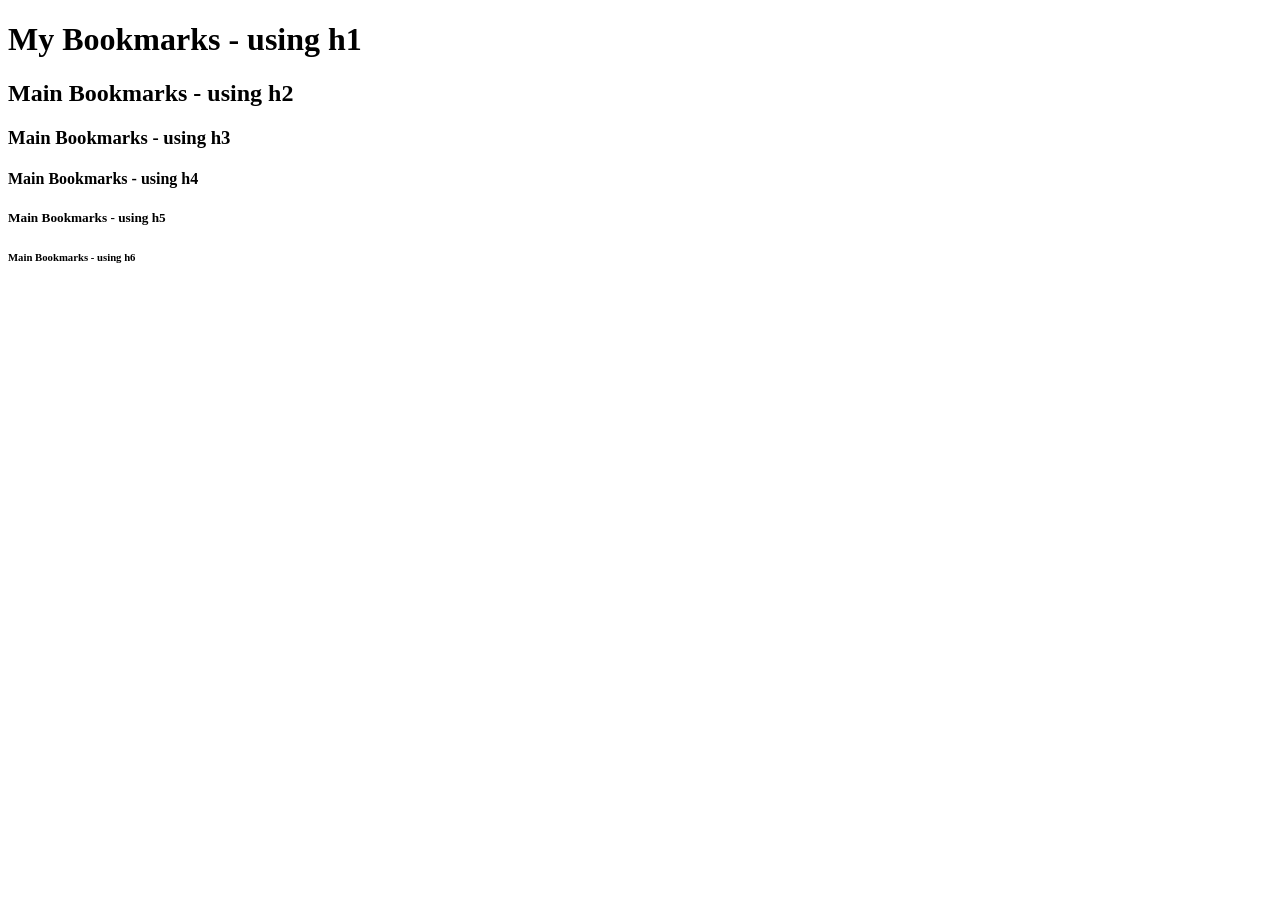
<file: Basic_Website/index.html>
<!DOCTYPE html>
<html lang="en">
<head>
    <meta charset="UTF-8">
    <meta name="viewport" content="width=device-width, initial-scale=1.0">
    <title>Document</title>
</head>
<body>
    <h1>My Bookmarks - using h1</h1>
    <h2>Main Bookmarks - using h2</h2>  
    <h3>Main Bookmarks - using h3</h3>  
    <h4>Main Bookmarks - using h4</h4>  
    <h5>Main Bookmarks - using h5</h5>  
    <h6>Main Bookmarks - using h6</h6> 
    
</body>
</html>
</file>
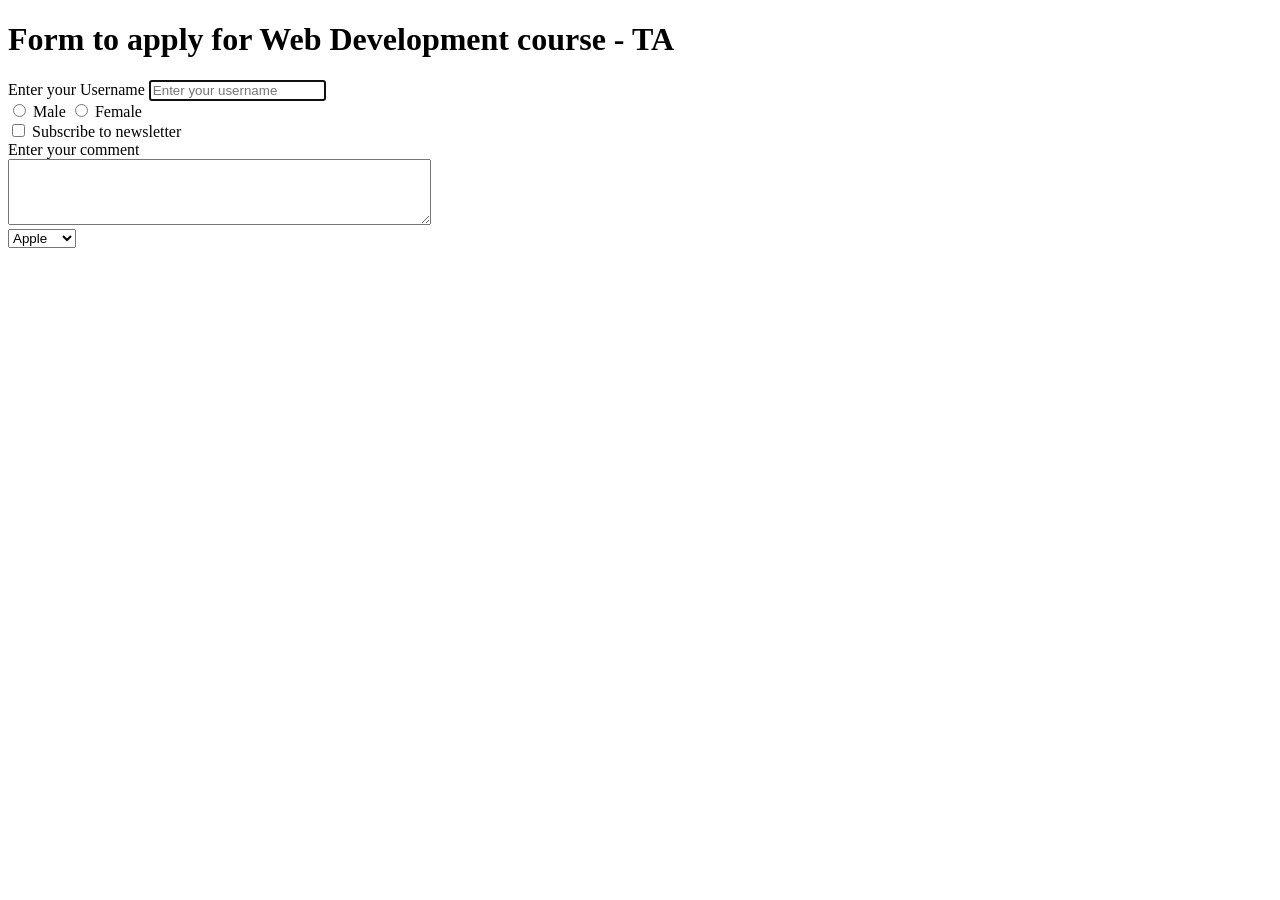
<file: Forms And Inputs/index.html>
<!DOCTYPE html>
<html lang="en">

<head>
    <meta charset="UTF-8">
    <meta name="viewport" content="width=device-width, initial-scale=1.0">
    <title>Forms - Lets learn it</title>
</head>

<body>
    <h1>Form to apply for Web Development course - TA </h1>
    <form action="post">
        <div>
            <label for="username">Enter your Username</label>
            <input type="text" id="username" name="username" placeholder="Enter your username" autofocus>
        </div>
        <div>
            <input type="radio" id="male" name="gender" value="male">
            <label for="male">Male</label>
            <input type="radio" id="female" name="gender" value="female">
            <label for="female">Female</label>
        </div>

        <div>
            <input type="checkbox" id="subscribe" name="subscribe" value="yes">
            <label for="subscribe">Subscribe to newsletter</label>
        </div>
        <div>
            <label for="comment">Enter your comment</label>
            <br>
            <textarea id="comment" name="comment" rows="4" cols="50"></textarea>
        </div>

        <div>
            <select name="fruits">
                <option value="apple">Apple</option>
                <option value="banana">Banana</option>
                <option value="cherry">Cherry</option>
          </select>
        </div>
    </form>
</body>

</html>
</file>
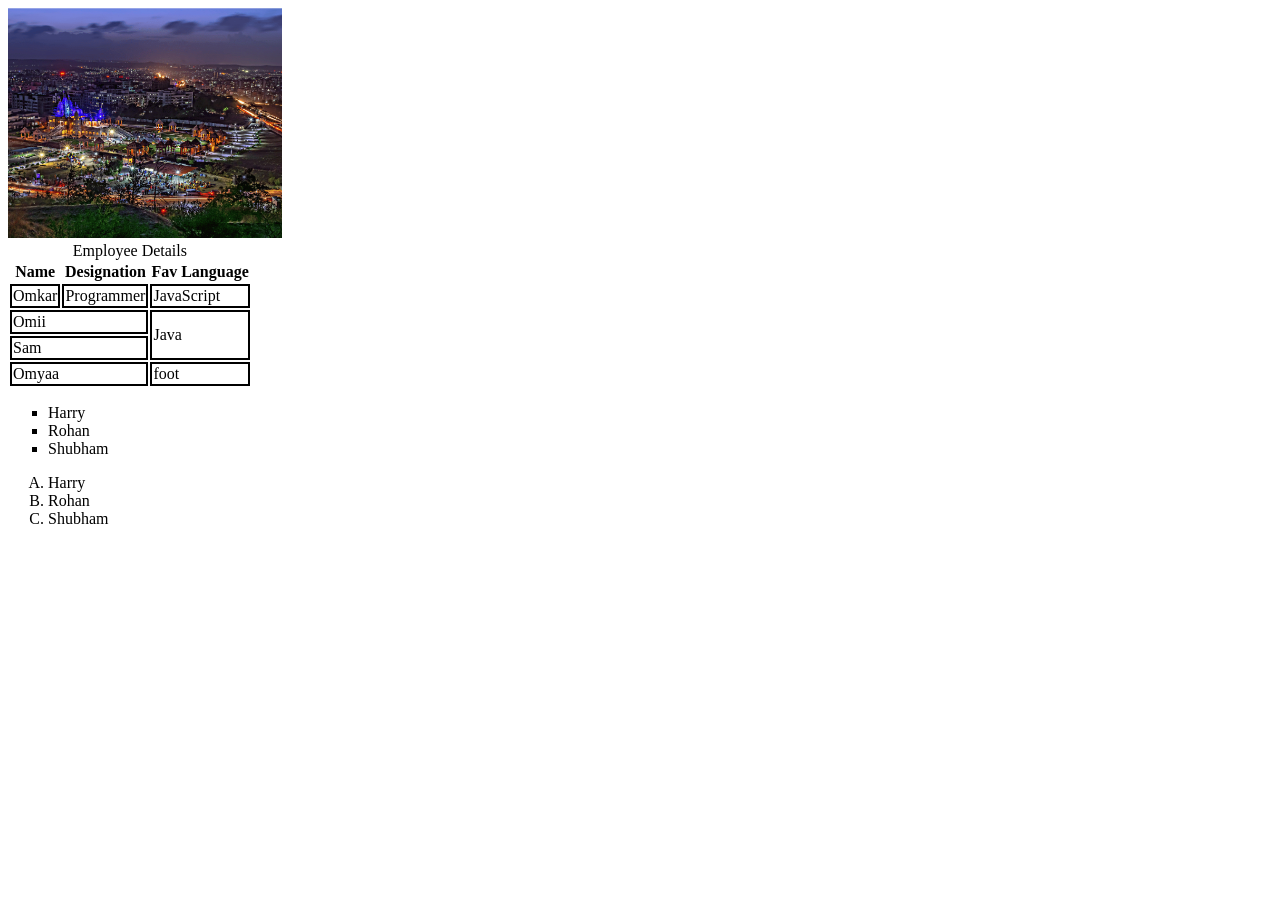
<file: Image Lists and Tables/index.html>
<!DOCTYPE html>
<html lang="en">

<head>
    <meta charset="UTF-8">
    <meta name="viewport" content="width=device-width, initial-scale=1.0">
    <title>Images</title>
    <link rel="stylesheet" href="style.css">
</head>

<body>
    <img height="230" src="image.png" alt="Train image">
    <br>
    <table>
        <caption>Employee Details</caption>
        <thead>
            <tr>
                <th>Name</th>
                <th>Designation</th>
                <th>Fav Language</th>
            </tr>
        </thead>
        <tbody>


            <tr>
                <td>Omkar</td>
                <td>Programmer</td>
                <td>JavaScript</td>
            </tr>

            <tr>
                <td colspan="2">Omii</td>
                <td rowspan="2">Java</td>
            </tr>
            <tr>
                <td colspan="2">Sam</td>
            </tr>
        </tbody>
        <tfoot>
            <tr>
                <td colspan="2">Omyaa</td>
                <td rowspan="2">foot</td>
            </tr>
        </tfoot>
    </table>


    <ul type="square">
        <li>Harry</li>
        <li>Rohan</li>
        <li>Shubham</li>
    </ul>
    <ol type="A">
        <li>Harry</li>
        <li>Rohan</li>
        <li>Shubham</li>
    </ol>

</body>

</html>
</file>
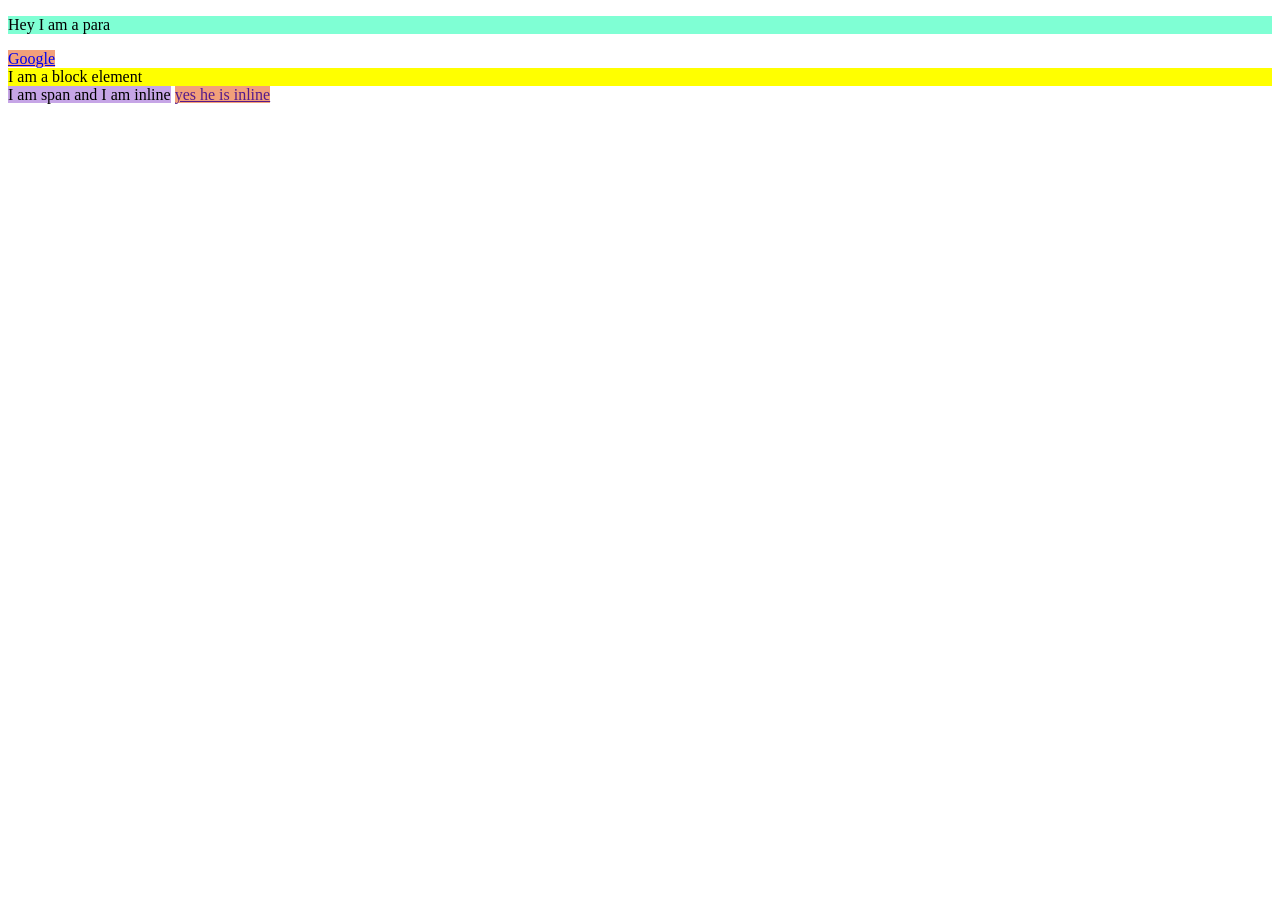
<file: Inline and Block Elements/index.html>
<!DOCTYPE html>
<html lang="en">

<head>
    <meta charset="UTF-8">
    <meta name="viewport" content="width=device-width, initial-scale=1.0">
    <title>Inline and Block Elements - HTML</title>
    <link rel="stylesheet" href="style.css">
</head>

<body>
    <p>Hey I am a para</p>
    <a href="https://google.com">Google</a>
    <div> I am a block element</div>
    <span>I am span and I am inline</span>
    <a href="">yes he is inline</a>

    

</body>

</html>
</file>
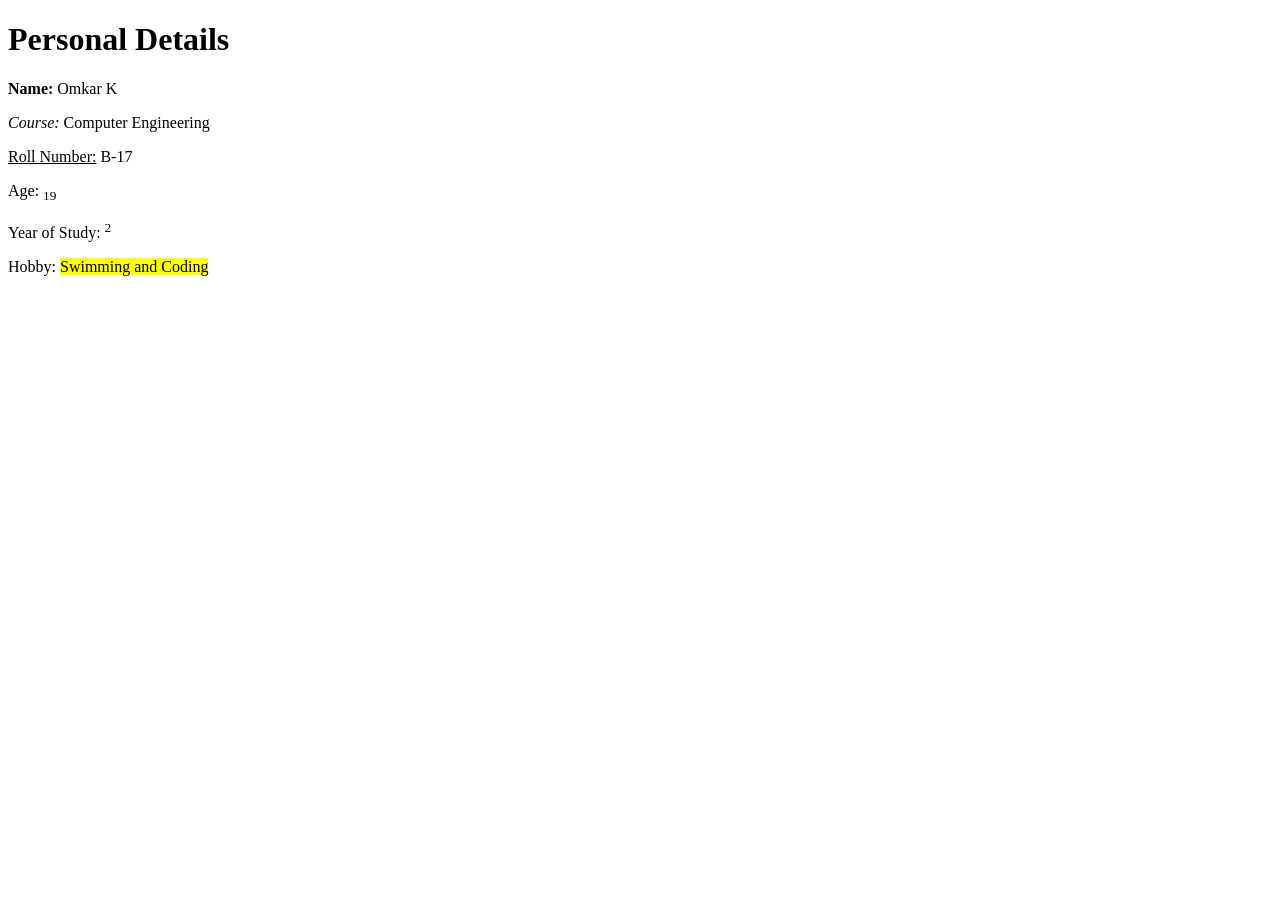
<file: Practical 1/index.html>
<!DOCTYPE html>
<html>

<head>
    <title>My Personal Details</title>
</head>

<body>
    <h1>Personal Details</h1>
    <p><b>Name:</b> Omkar K</p>
    <p><i>Course:</i> Computer Engineering</p>
    <p><u>Roll Number:</u> B-17</p>
    <p>Age: <sub>19</sub></p>
    <p>Year of Study: <sup>2</sup></p>
    <p>Hobby: <mark>Swimming and Coding</mark></p>
</body>

</html>
</file>
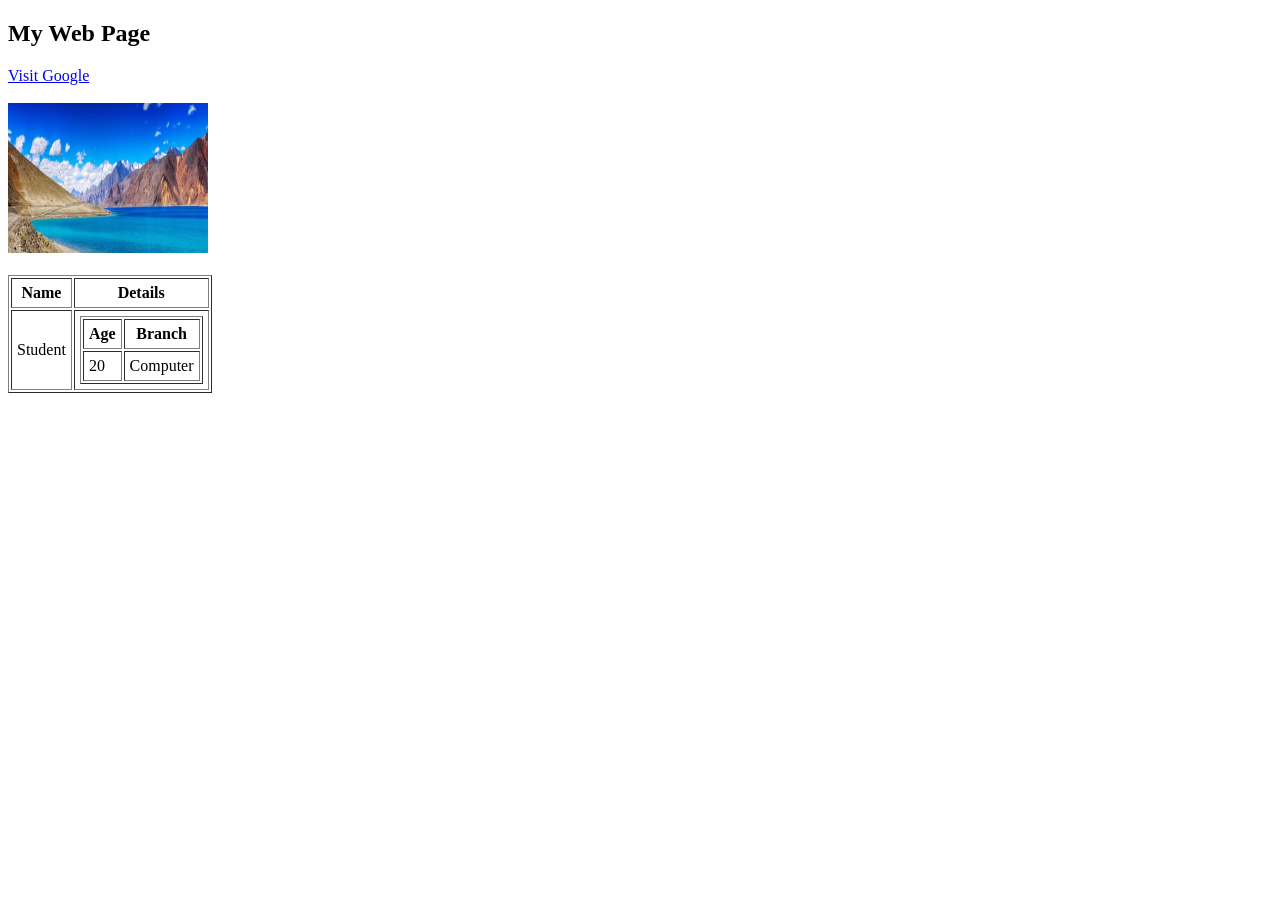
<file: Practical 2/index.html>
<!DOCTYPE html>
<html>

<head>
    <title>Web Page Design</title>
</head>

<body>
    <h2>My Web Page</h2>
    <!-- Hyperlink -->
    <a href="https://www.google.com" target="_blank">Visit Google</a>
    <br><br>
    <!-- Image -->
    <img src="image.jpg" alt="Sample Image" width="200" height="150">
    <br><br>
    <!-- Table with Nested Table -->
    <table border="1" cellpadding="5">
        <tr>
            <th>Name</th>
            <th>Details</th>
        </tr>
        <tr>
            <td>Student</td>
            <td>
                <table border="1" cellpadding="5">
                    <tr>
                        <th>Age</th>
                        <th>Branch</th>
                    </tr>
                    <tr>
                        <td>20</td>
                        <td>Computer</td>
                    </tr>
                </table>
            </td>
        </tr>
    </table>
</body>

</html>
</file>
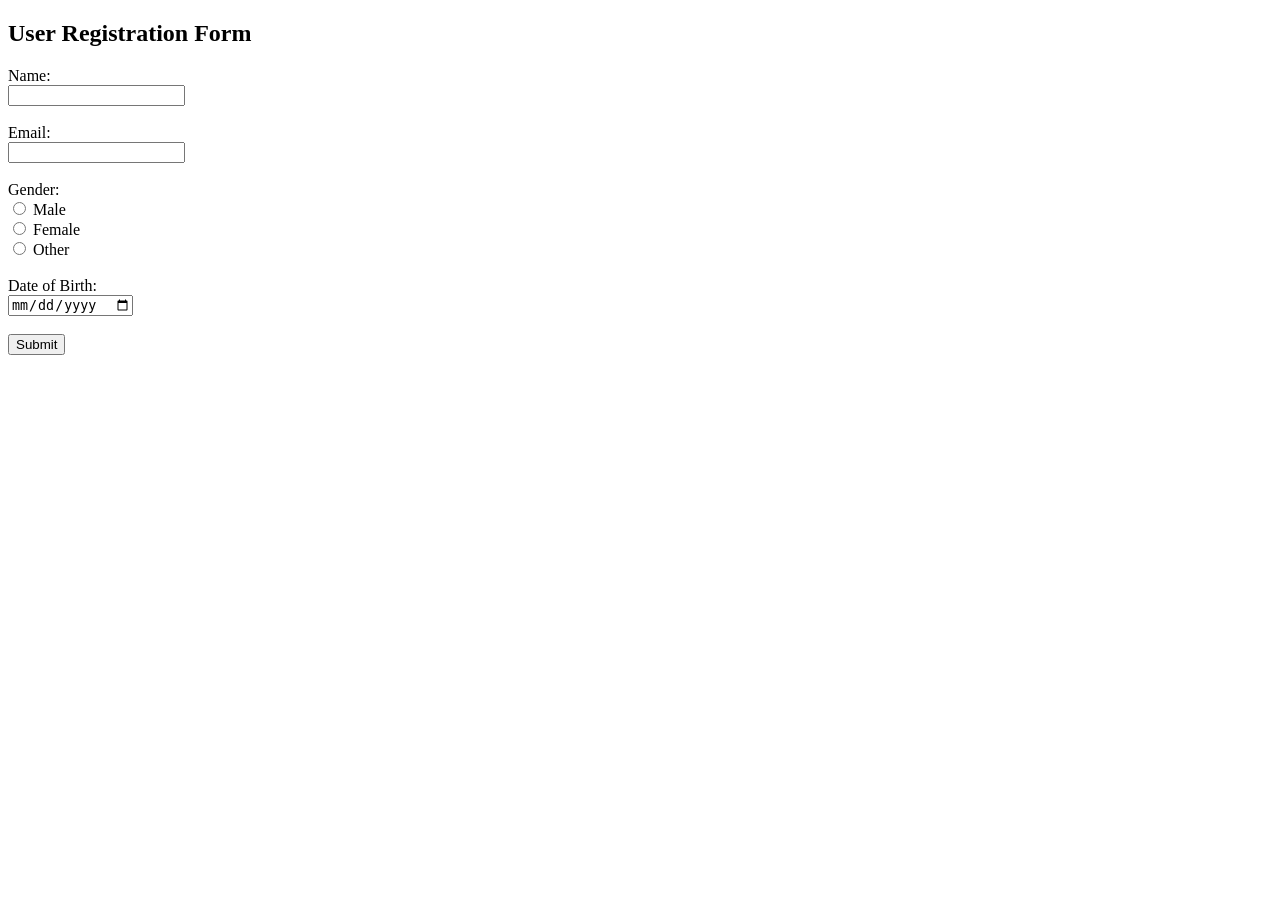
<file: Practical 3/index.html>
<!DOCTYPE html>
<html>

<head>
    <title>User Registration Form</title>
</head>

<body>
    <h2>User Registration Form</h2>
    <form>
        <label>Name:</label><br>
        <input type="text" name="name"><br><br>
        <label>Email:</label><br>
        <input type="email" name="email"><br><br>
        <label>Gender:</label><br>
        <input type="radio" name="gender" value="Male"> Male<br>
        <input type="radio" name="gender" value="Female"> Female<br>
        <input type="radio" name="gender" value="Other"> Other<br><br>
        <label>Date of Birth:</label><br>
        <input type="date" name="dob"><br><br>
        <input type="submit" value="Submit">
    </form>
</body>

</html>
</file>
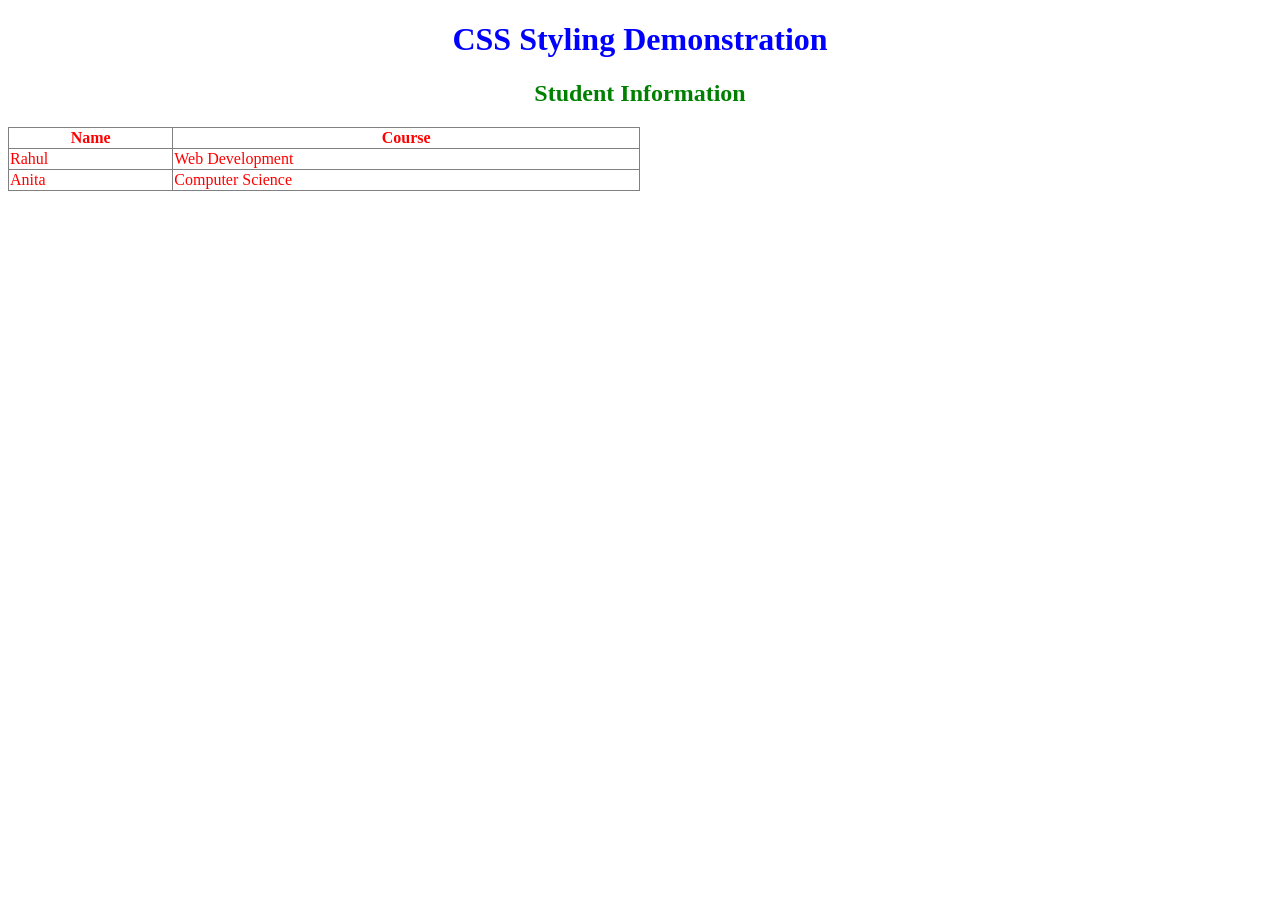
<file: Practical 4/index.html>
<!DOCTYPE html>
<html>

<head>
    <title>CSS Styling Example</title>
    <!-- External CSS -->
    <link rel="stylesheet" href="style.css">
    <!-- Internal CSS -->
    <style>
        h2 {
            color: green;
            text-align: center;
        }

        table {
            width: 50%;
            border-collapse: collapse;
        }
    </style>
</head>

<body>
    <!-- Inline CSS -->
    <h1 style="color: blue; text-align: center;">CSS Styling Demonstration</h1>
    <h2>Student Information</h2>
    <table border="1">
        <tr>
            <th>Name</th>
            <th>Course</th>
        </tr>
        <tr>
            <td>Rahul</td>
            <td>Web Development</td>
        </tr>
        <tr>
            <td>Anita</td>
            <td>Computer Science</td>
        </tr>
    </table>
</body>

</html>
</file>
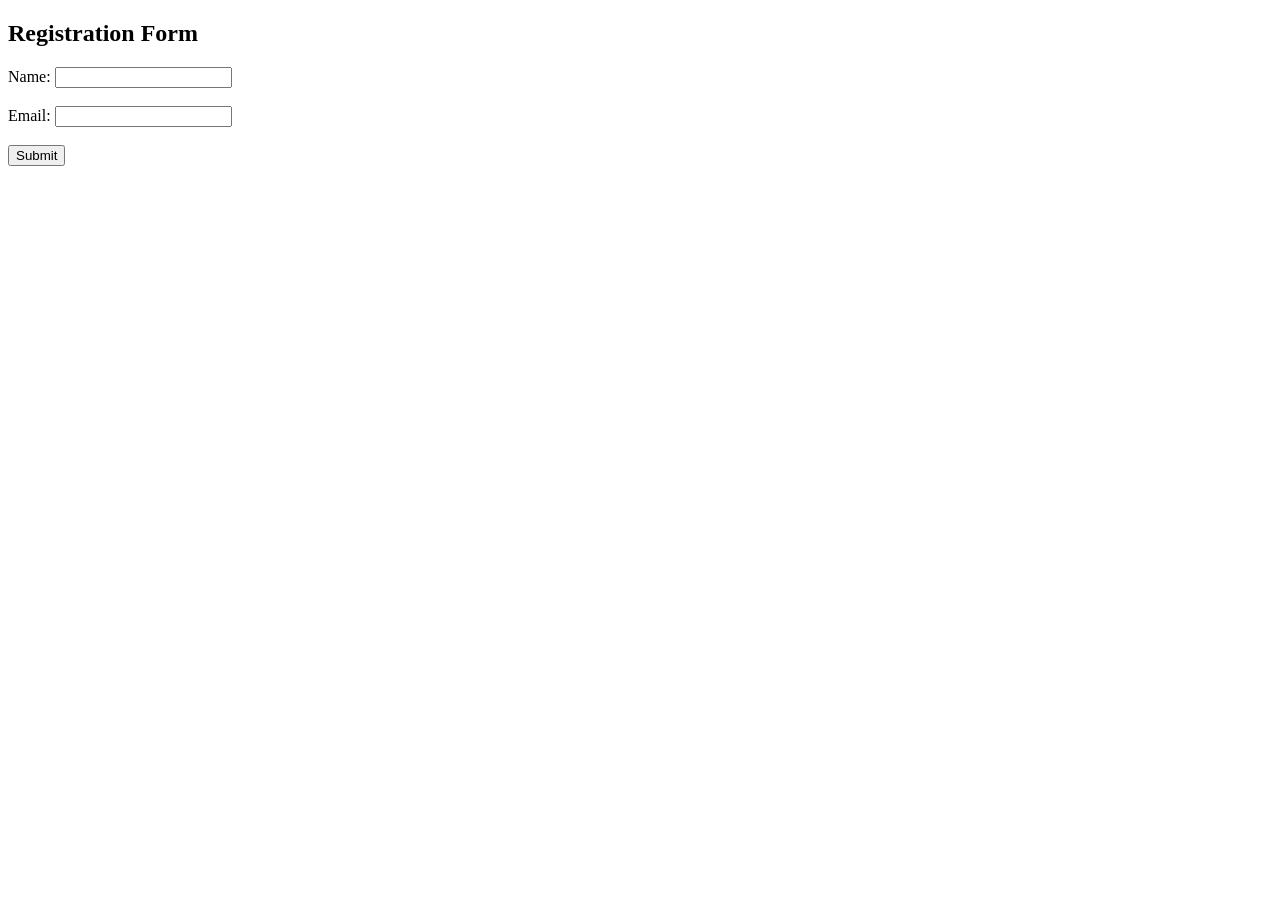
<file: Practical 6/index.html>
<!DOCTYPE html>
<html>

<head>
    <title>Form Validation Using JavaScript</title>
    <script>
        function validateForm() {
            var name = document.getElementById("name").value;
            var email = document.getElementById("email").value;
            if (name == "" || email == "") {
                alert("All fields are required.");
                return false;
            }
            var emailPattern = /^[^ ]+@[^ ]+\.[a-z]{2,3}$/;
            if (!email.match(emailPattern)) {
                alert("Please enter a valid email address.");
                return false;
            }
            alert("Form submitted successfully!");
            return true;
        }
    </script>
</head>

<body>
    <h2>Registration Form</h2>
    <form onsubmit="return validateForm()">
        Name: <input type="text" id="name"><br><br>
        Email: <input type="text" id="email"><br><br>
        <input type="submit" value="Submit">
    </form>
</body>

</html>
</file>
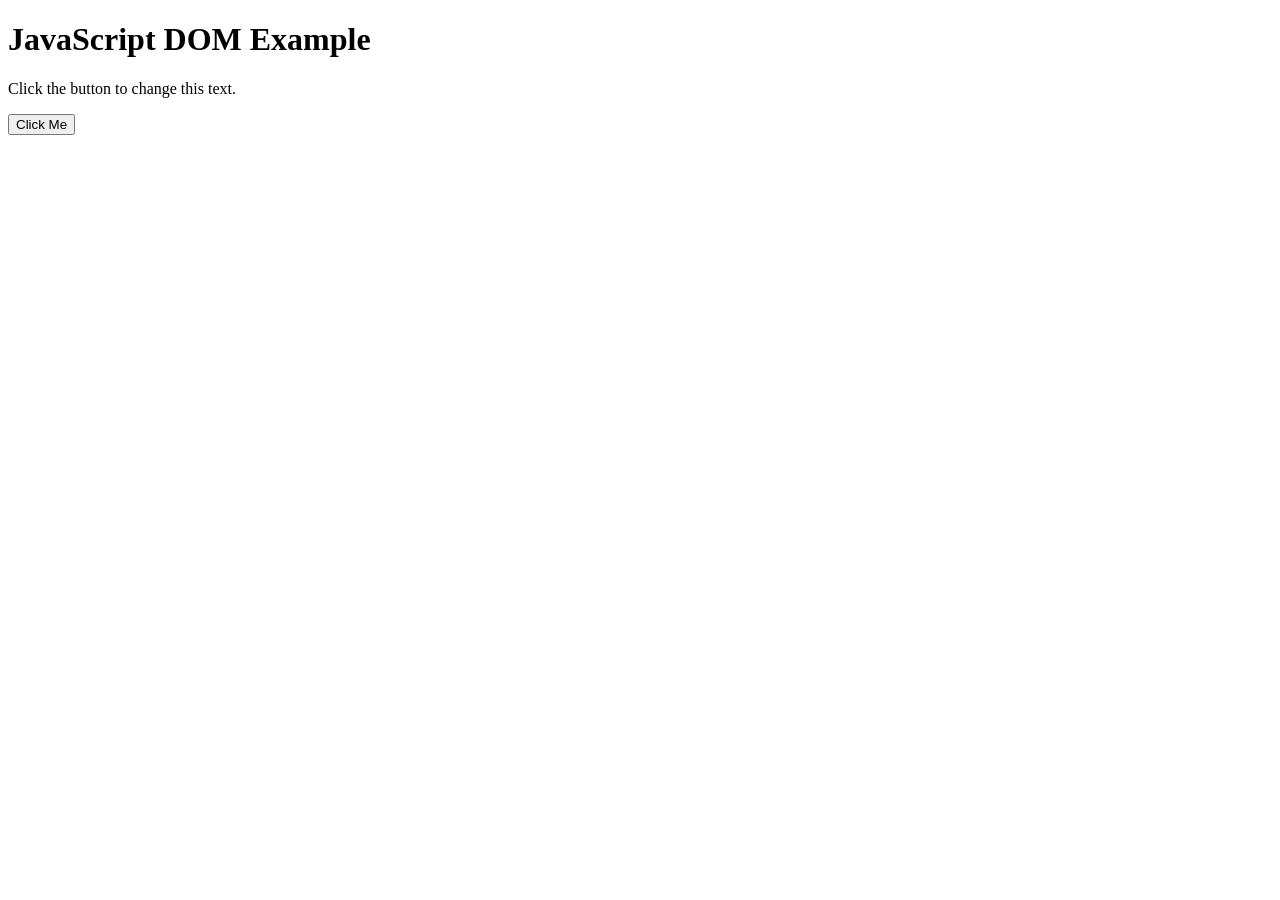
<file: Practical 7/index.html>
<!DOCTYPE html>
<html>

<head>
    <title>Dynamic Content Using DOM</title>
    <script>
        function changeContent() {
            document.getElementById("message").innerHTML =
                "This content is dynamically changed using JavaScript DOM(Document Object Model)";
        }
    </script>
</head>

<body>
    <h1>JavaScript DOM Example</h1>
    <p id="message">Click the button to change this text.</p>
    <button onclick="changeContent()">Click Me</button>
</body>

</html>
</file>
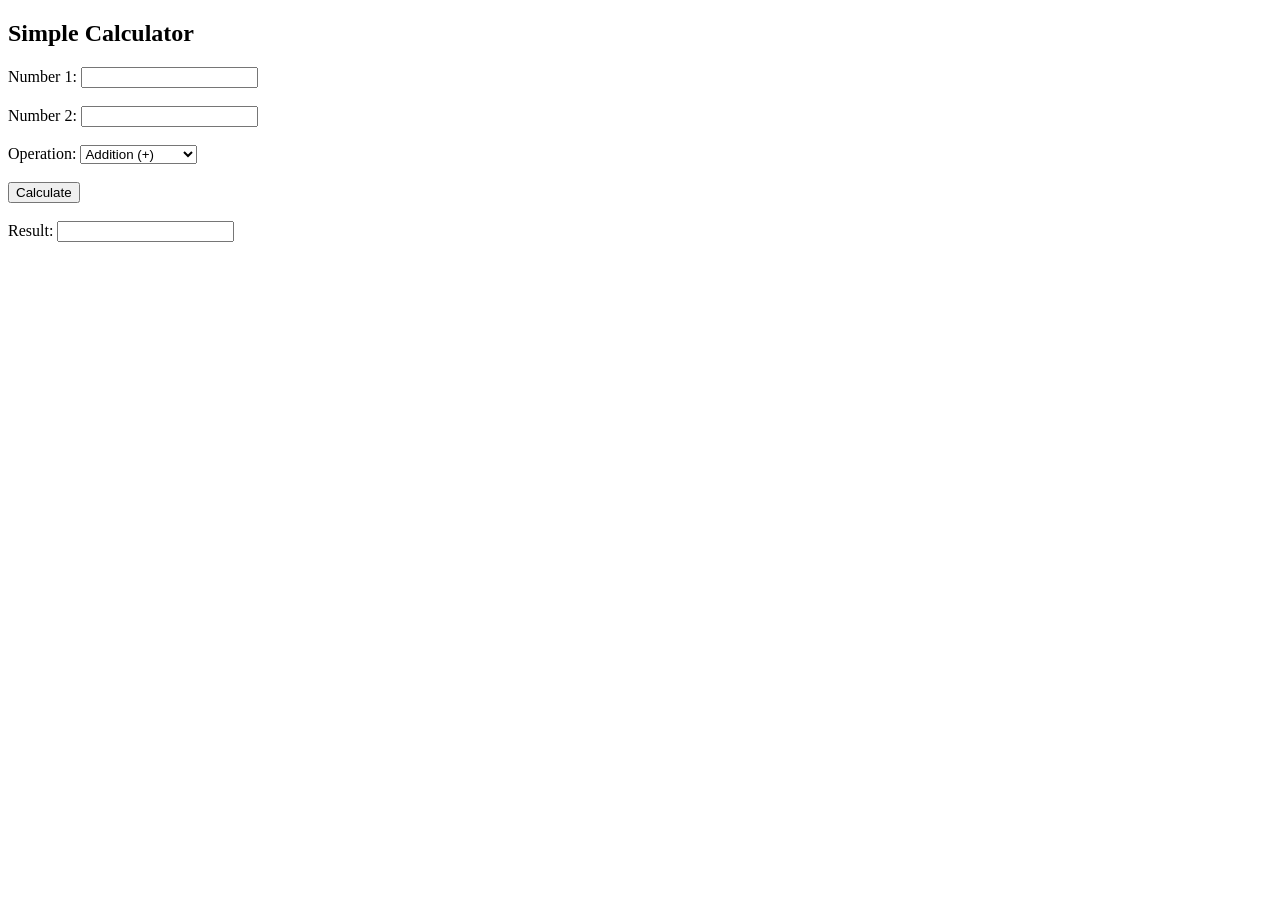
<file: Practical 8/index.html>
<!DOCTYPE html>
<html>

<head>
    <title>Simple Calculator</title>
    <script>
        function calculate() {
            var num1 = parseFloat(document.getElementById("num1").value);
            var num2 = parseFloat(document.getElementById("num2").value);
            var operator = document.getElementById("operator").value;
            var result;
            switch (operator) {
                case "+":
                    result = num1 + num2;
                    break;
                case "-":
                    result = num1 - num2;
                    break;
                case "*":
                    result = num1 * num2;
                    break;
                case "/":
                    if (num2 == 0) {
                        alert("Cannot divide by zero");
                        return;
                    }
                    result = num1 / num2;
                    break;
                default:
                    alert("Invalid operation");
                    return;
            }
            document.getElementById("result").value = result;
        }
    </script>
</head>

<body>
    <h2>Simple Calculator</h2>
    Number 1: <input type="text" id="num1"><br><br>
    Number 2: <input type="text" id="num2"><br><br>
    Operation:
    <select id="operator">
        <option value="+">Addition (+)</option>
        <option value="-">Subtraction (-)</option>
        <option value="*">Multiplication (*)</option>
        <option value="/">Division (/)</option>
    </select>
    <br><br>
    <button onclick="calculate()">Calculate</button>
    <br><br>
    Result: <input type="text" id="result" readonly>
</body>

</html>
</file>
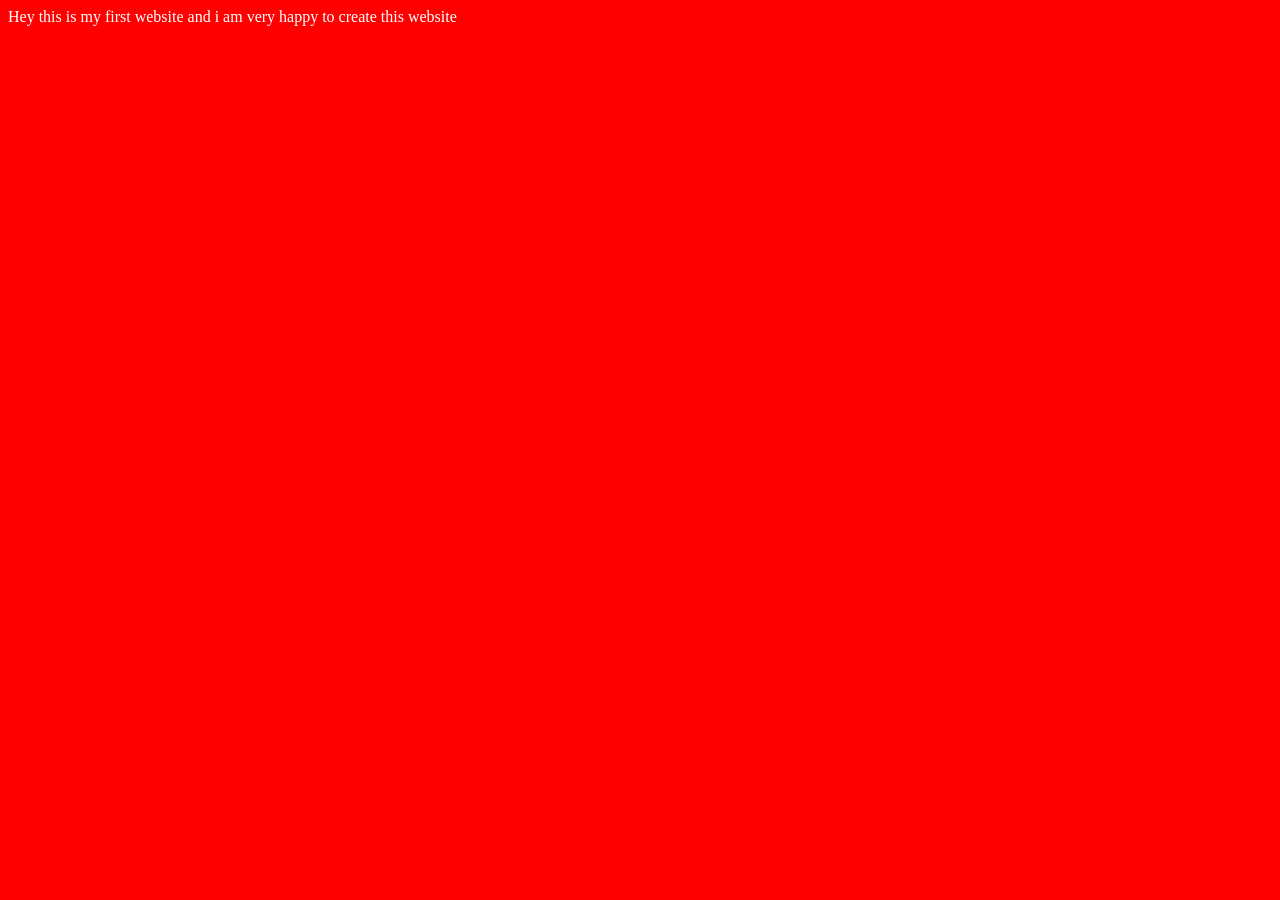
<file: Video_1/index.html>
<!DOCTYPE html>
<html lang="en">
<head>
    <meta charset="UTF-8">
    <meta name="viewport" content="width=device-width, initial-scale=1.0">
    <title>Omkar bhai ki first website</title>
    <link rel="stylesheet" href="style.css">
</head>
<body>
    Hey this is my first website and i am very happy to create this website 
    <script src="script.js"></script>
</body>
</html>
</file>
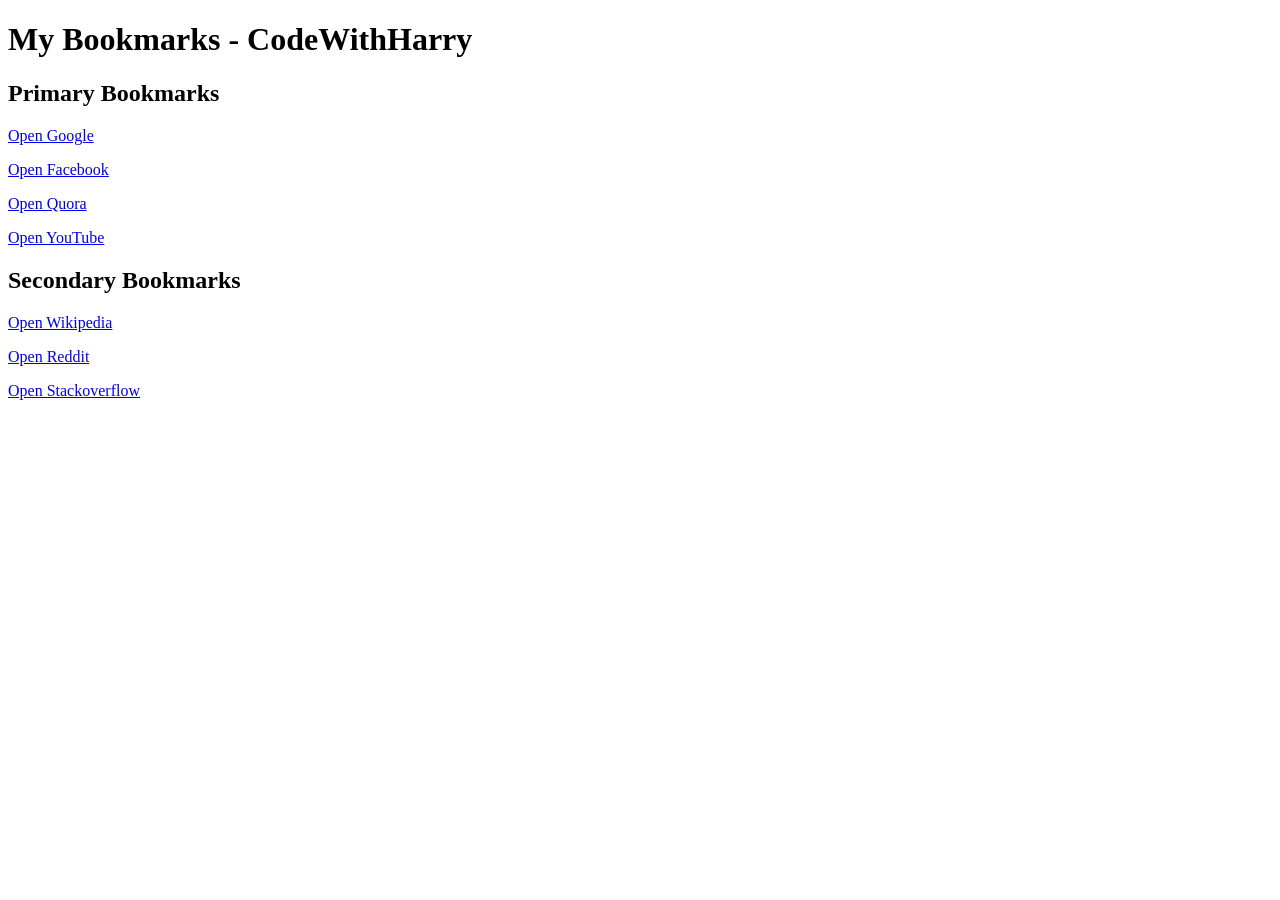
<file: Bookmark_Manager/bookmark_manager.html>
<!DOCTYPE html>
<html lang="en">
<head>
    <meta charset="UTF-8">
    <meta name="viewport" content="width=device-width, initial-scale=1.0">
    <title>Bookmark Manager - CodeWithHarry</title>
</head>
<body>
    <h1>My Bookmarks - CodeWithHarry</h1>
    <h2>Primary Bookmarks</h2>
    <p><a target="_blank" href="https://www.google.com">Open Google</a></p>
    <p><a target="_blank" href="https://www.facebook.com">Open Facebook</a></p>
    <p><a target="_blank" href="https://www.quora.com">Open Quora</a></p>
    <p><a target="_blank" href="https://www.youtube.com">Open YouTube</a></p>
    
    <h2>Secondary Bookmarks</h2>
    <p><a target="_blank" href="https://www.wikipedia.com">Open Wikipedia</a></p>
    <p><a target="_blank" href="https://www.reddit.com">Open Reddit</a></p>
    <p><a target="_blank" href="https://www.stackoverflow.com">Open Stackoverflow</a></p>
</body>
</html>
</file>
<file: Image Lists and Tables/style.css>
td{
    border: 2px solid black;
}
</file>
<file: Inline and Block Elements/style.css>
p{
    background-color: aquamarine;
}

a{
    background-color: rgb(242, 160, 122);
}

div{
    background-color: yellow;
}

span{
    background-color: rgb(198, 165, 230);
}
</file>
<file: Practical 4/style.css>
tr{
    color: red;
}
</file>
<file: Video_1/style.css>
body{
    background-color: red;
    color : white;
}
</file>
